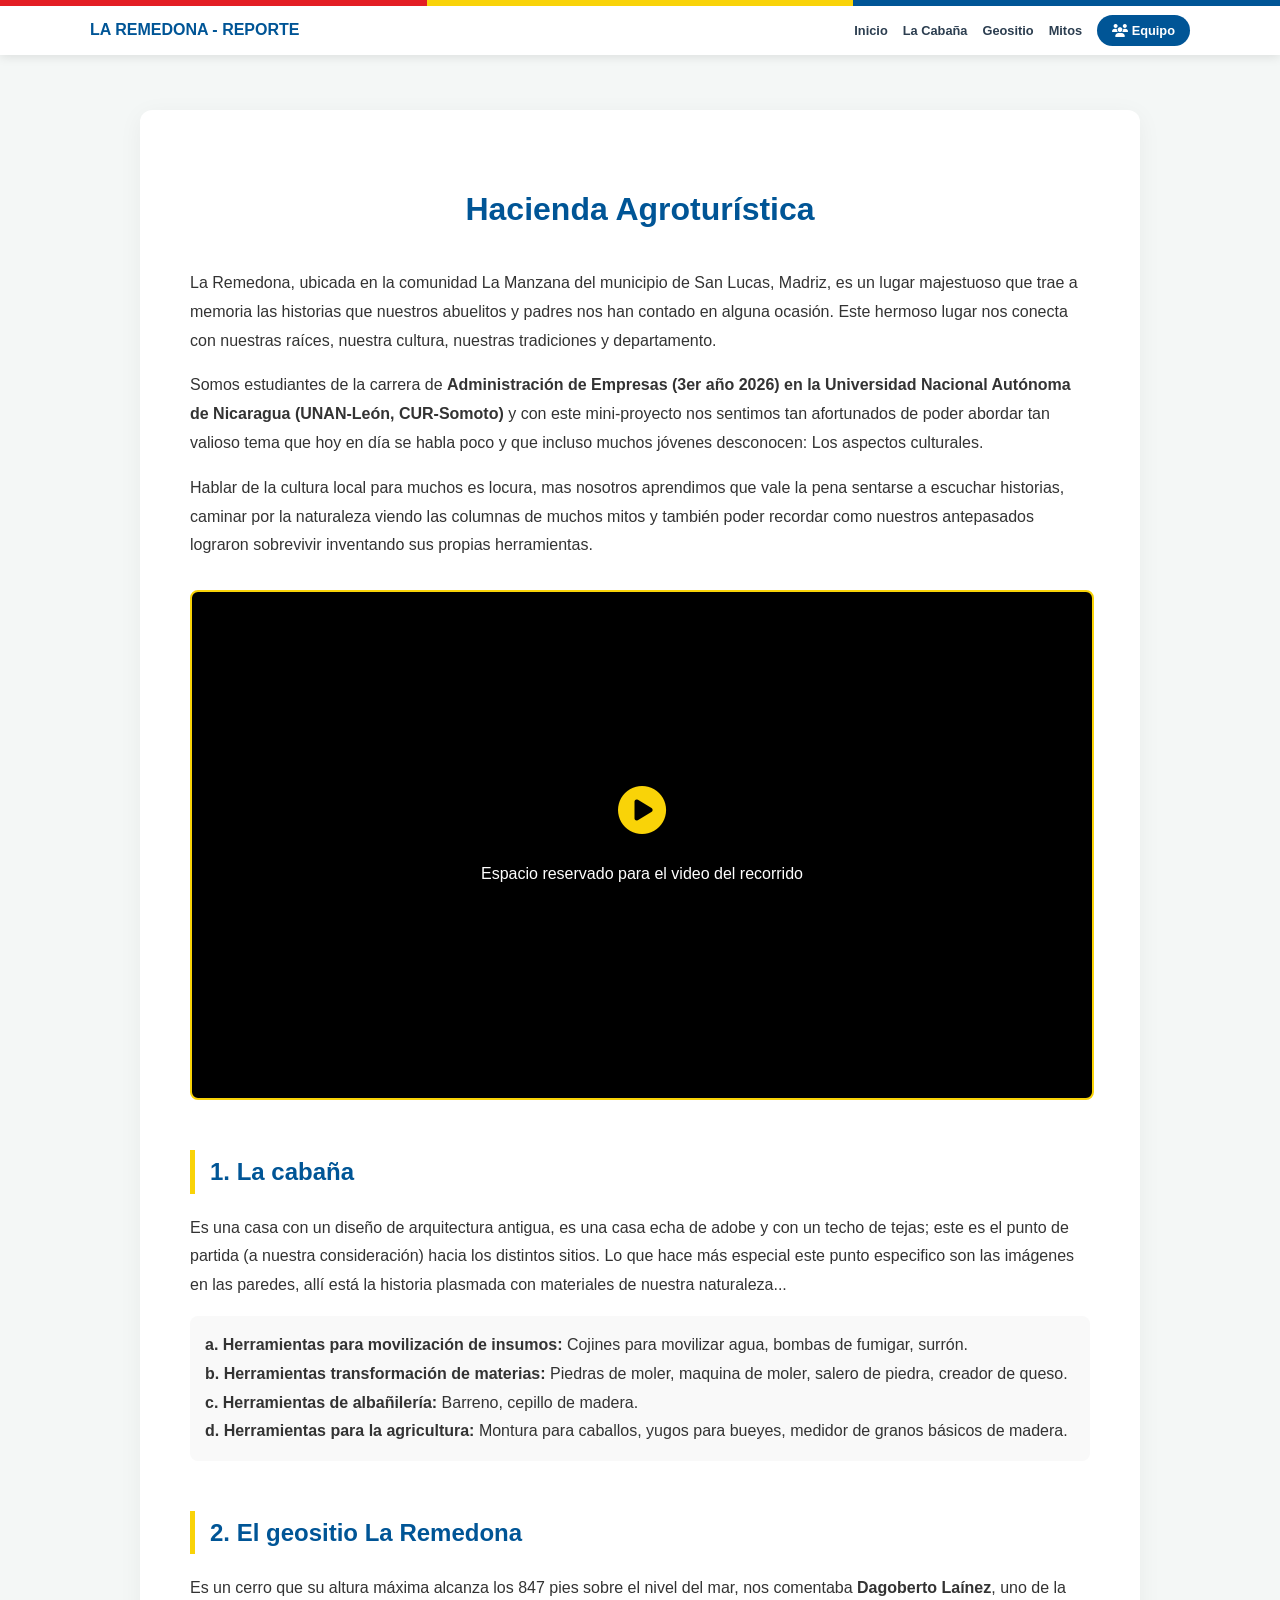
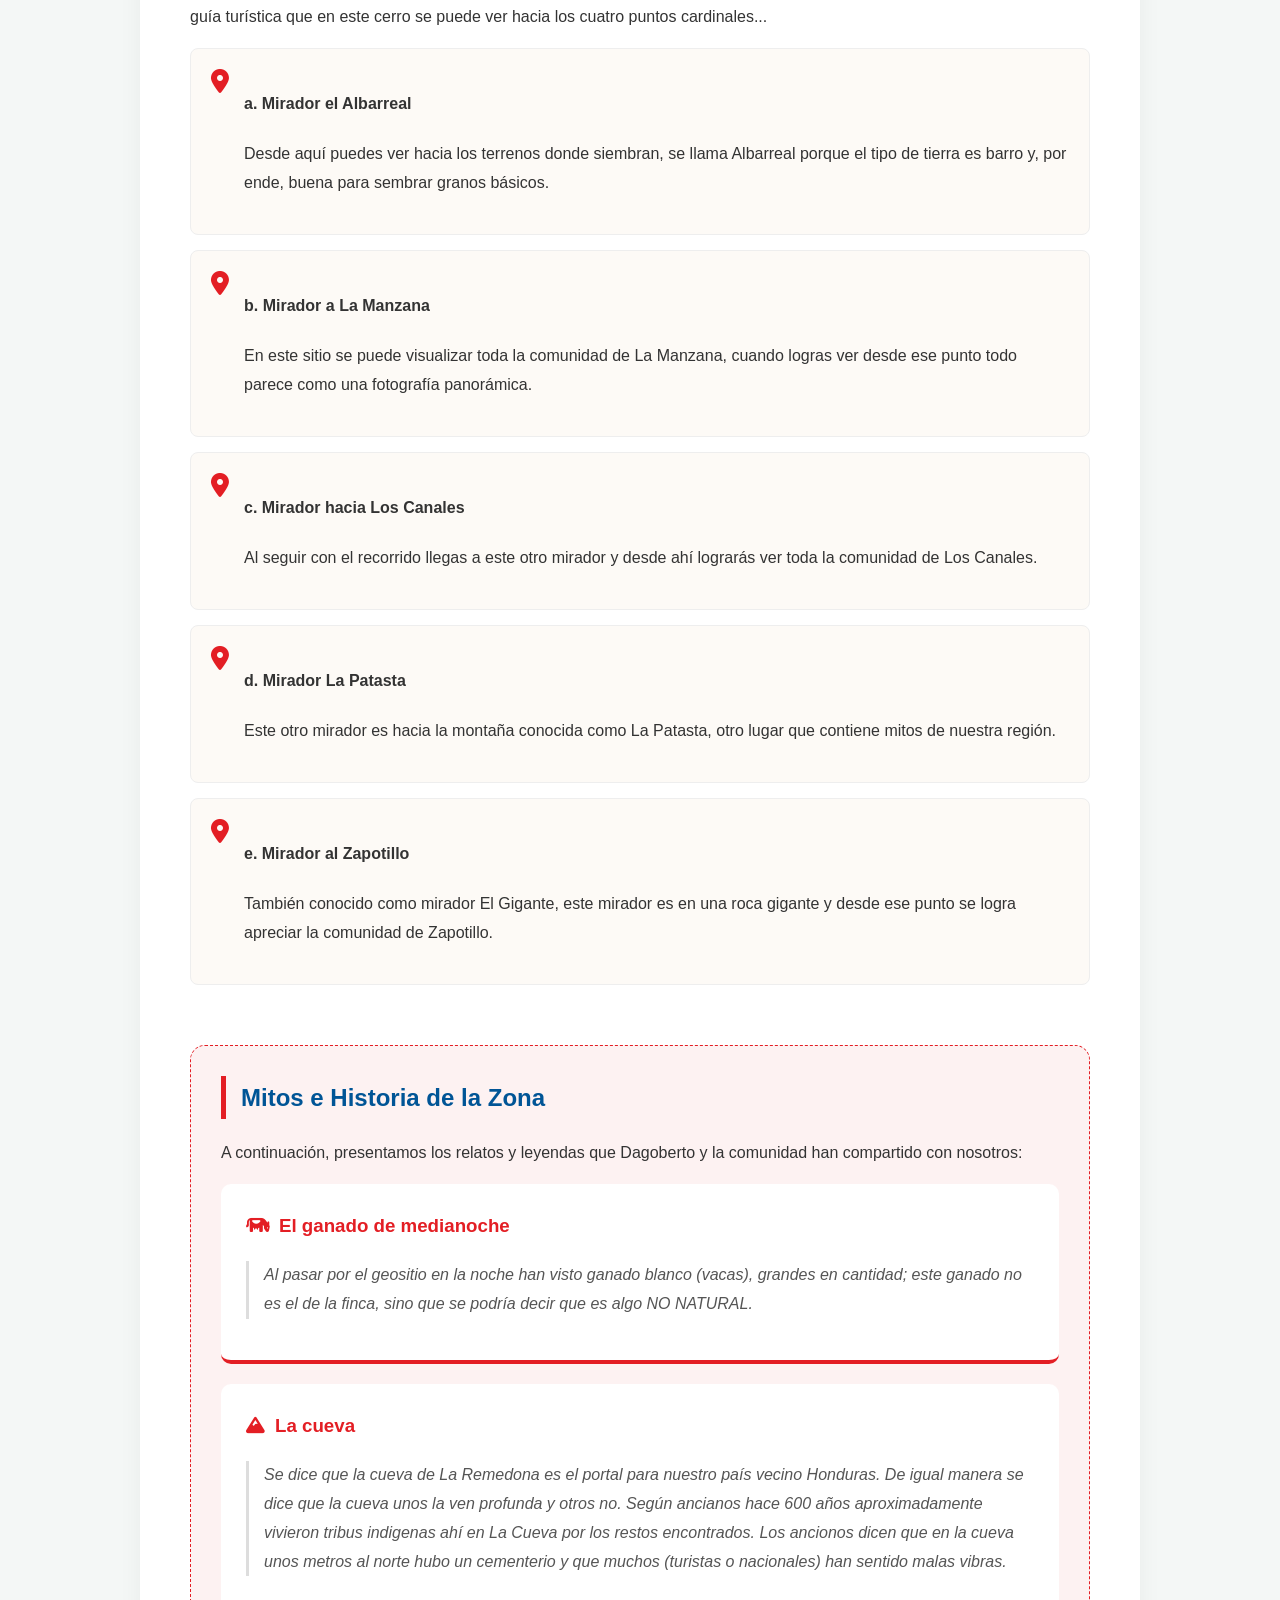
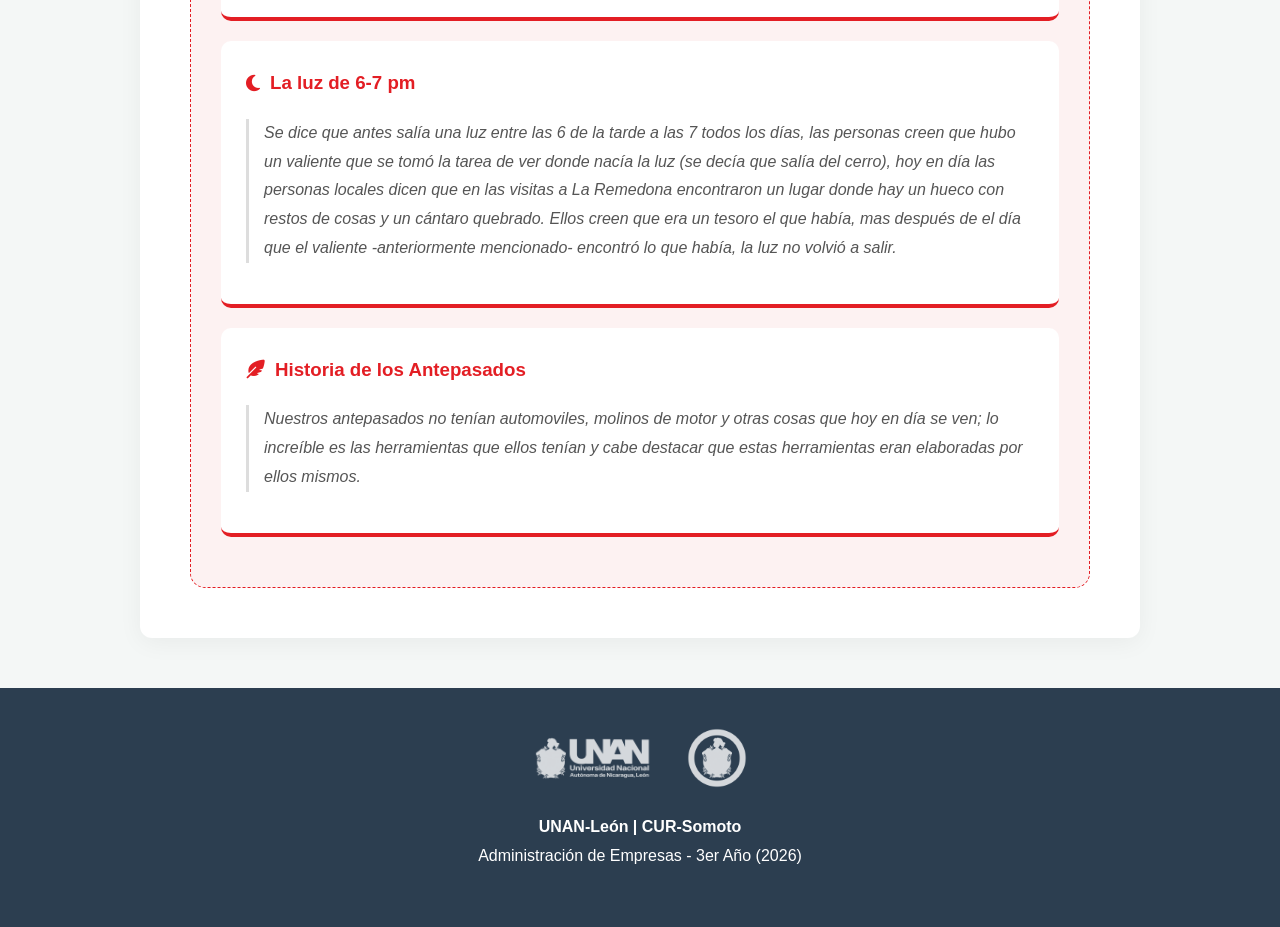
<file: Index.html>
<!DOCTYPE html>
<html lang="es">
<head>
    <meta charset="UTF-8">
    <meta name="viewport" content="width=device-width, initial-scale=1.0">
    <title>Hacienda Agroturística La Remedona - Reporte</title>
    <link rel="stylesheet" href="https://cdnjs.cloudflare.com/ajax/libs/font-awesome/6.5.1/css/all.min.css">
    <style>
        :root {
            --unan-red: #E31E24;
            --unan-yellow: #F9D308;
            --unan-blue: #005596;
            --text-dark: #2c3e50;
            --adobe-bg: #fdfaf6;
        }
        html { scroll-behavior: smooth; }
        body { font-family: 'Segoe UI', sans-serif; line-height: 1.8; color: #333; background: #f4f7f6; margin: 0; }

        /* HEADER */
        .sticky-header { position: fixed; top: 0; width: 100%; background: white; z-index: 1000; box-shadow: 0 2px 10px rgba(0,0,0,0.1); }
        .flag-line { display: flex; height: 6px; }
        .f-red { background: var(--unan-red); flex: 1; }
        .f-yellow { background: var(--unan-yellow); flex: 1; }
        .f-blue { background: var(--unan-blue); flex: 1; }
        .header-content { padding: 10px 20px; display: flex; justify-content: space-between; align-items: center; max-width: 1100px; margin: 0 auto; }
        .header-content h1 { font-size: 1rem; color: var(--unan-blue); margin: 0; text-transform: uppercase; }
        
        .nav-links { display: flex; gap: 15px; list-style: none; align-items: center; margin: 0; }
        .nav-links a { text-decoration: none; color: var(--text-dark); font-weight: bold; font-size: 0.8rem; }
        .btn-creadores { background: var(--unan-blue); color: white !important; padding: 8px 15px; border-radius: 20px; transition: 0.3s; }
        .btn-creadores:hover { background: var(--unan-red); }

        .container { max-width: 900px; margin: 110px auto 40px; background: white; padding: 50px; border-radius: 12px; box-shadow: 0 5px 25px rgba(0,0,0,0.05); }

        /* VIDEO */
        .video-container { width: 100%; background: #000; margin: 30px 0; aspect-ratio: 16/9; border-radius: 8px; display: flex; flex-direction: column; align-items: center; justify-content: center; color: #fff; border: 2px solid var(--unan-yellow); }
        
        /* SECCIONES */
        h2 { color: var(--unan-blue); border-left: 5px solid var(--unan-yellow); padding-left: 15px; margin-top: 50px; }
        .viewpoint-item { display: flex; background: var(--adobe-bg); padding: 20px; border-radius: 8px; margin-bottom: 15px; border: 1px solid #eee; }
        .location-pin { color: var(--unan-red); font-size: 1.5rem; margin-right: 15px; }

        /* SECCIÓN DE MITOS */
        .mitos-section { background: #fdf2f2; border-radius: 15px; padding: 30px; margin-top: 60px; border: 1px dashed var(--unan-red); }
        .mito-card { background: white; padding: 25px; border-radius: 10px; margin-bottom: 20px; border-bottom: 4px solid var(--unan-red); }
        .mito-card h3 { color: var(--unan-red); margin-top: 0; display: flex; align-items: center; gap: 10px; }
        .mito-narracion { font-style: italic; color: #555; border-left: 3px solid #ddd; padding-left: 15px; }

        footer { background: var(--text-dark); color: white; padding: 40px; text-align: center; margin-top: 50px; }
        .footer-logos img { height: 60px; filter: brightness(0) invert(1); margin: 0 15px; opacity: 0.8; }

        @media (max-width: 600px) { .container { padding: 20px; } .nav-links { display: none; } }
    </style>
</head>
<body>

    <nav class="sticky-header">
        <div class="flag-line"><div class="f-red"></div><div class="f-yellow"></div><div class="f-blue"></div></div>
        <div class="header-content">
            <h1>La Remedona - Reporte</h1>
            <ul class="nav-links">
                <li><a href="#inicio">Inicio</a></li>
                <li><a href="#cabana">La Cabaña</a></li>
                <li><a href="#geositio">Geositio</a></li>
                <li><a href="#mitos">Mitos</a></li>
                <li><a href="creadores.html" class="btn-creadores"><i class="fa-solid fa-users"></i> Equipo</a></li>
            </ul>
        </div>
    </nav>

    <div class="container">
        <div id="inicio">
            <h1 style="text-align: center; color: var(--unan-blue); margin-bottom: 30px;">Hacienda Agroturística</h1>
            <p>La Remedona, ubicada en la comunidad La Manzana del municipio de San Lucas, Madriz, es un lugar majestuoso que trae a memoria las historias que nuestros abuelitos y padres nos han contado en alguna ocasión. Este hermoso lugar nos conecta con nuestras raíces, nuestra cultura, nuestras tradiciones y departamento.</p>
            
            <p>Somos estudiantes de la carrera de <strong>Administración de Empresas (3er año 2026) en la Universidad Nacional Autónoma de Nicaragua (UNAN-León, CUR-Somoto)</strong> y con este mini-proyecto nos sentimos tan afortunados de poder abordar tan valioso tema que hoy en día se habla poco y que incluso muchos jóvenes desconocen: Los aspectos culturales.</p>
            
            <p>Hablar de la cultura local para muchos es locura, mas nosotros aprendimos que vale la pena sentarse a escuchar historias, caminar por la naturaleza viendo las columnas de muchos mitos y también poder recordar como nuestros antepasados lograron sobrevivir inventando sus propias herramientas.</p>
        </div>

        <div class="video-container" id="video">
            <i class="fa-solid fa-play-circle fa-3x" style="color: var(--unan-yellow); margin-bottom: 10px;"></i>
            <p>Espacio reservado para el video del recorrido</p>
        </div>

        <section id="cabana">
            <h2>1. La cabaña</h2>
            <p>Es una casa con un diseño de arquitectura antigua, es una casa echa de adobe y con un techo de tejas; este es el punto de partida (a nuestra consideración) hacia los distintos sitios. Lo que hace más especial este punto especifico son las imágenes en las paredes, allí está la historia plasmada con materiales de nuestra naturaleza...</p>
            <p style="padding-left: 20px; background: #f9f9f9; border-radius: 8px; padding: 15px;">
                <strong>a. Herramientas para movilización de insumos:</strong> Cojines para movilizar agua, bombas de fumigar, surrón.<br>
                <strong>b. Herramientas transformación de materias:</strong> Piedras de moler, maquina de moler, salero de piedra, creador de queso.<br>
                <strong>c. Herramientas de albañilería:</strong> Barreno, cepillo de madera.<br>
                <strong>d. Herramientas para la agricultura:</strong> Montura para caballos, yugos para bueyes, medidor de granos básicos de madera.
            </p>
        </section>

        <section id="geositio">
            <h2>2. El geositio La Remedona</h2>
            <p>Es un cerro que su altura máxima alcanza los 847 pies sobre el nivel del mar, nos comentaba <strong>Dagoberto Laínez</strong>, uno de la guía turística que en este cerro se puede ver hacia los cuatro puntos cardinales...</p>

            <div class="viewpoint-item">
                <i class="fa-solid fa-location-dot location-pin"></i>
                <div>
                    <h4>a. Mirador el Albarreal</h4>
                    <p>Desde aquí puedes ver hacia los terrenos donde siembran, se llama Albarreal porque el tipo de tierra es barro y, por ende, buena para sembrar granos básicos.</p>
                </div>
            </div>

            <div class="viewpoint-item">
                <i class="fa-solid fa-location-dot location-pin"></i>
                <div>
                    <h4>b. Mirador a La Manzana</h4>
                    <p>En este sitio se puede visualizar toda la comunidad de La Manzana, cuando logras ver desde ese punto todo parece como una fotografía panorámica.</p>
                </div>
            </div>

            <div class="viewpoint-item">
                <i class="fa-solid fa-location-dot location-pin"></i>
                <div>
                    <h4>c. Mirador hacia Los Canales</h4>
                    <p>Al seguir con el recorrido llegas a este otro mirador y desde ahí lograrás ver toda la comunidad de Los Canales.</p>
                </div>
            </div>

            <div class="viewpoint-item">
                <i class="fa-solid fa-location-dot location-pin"></i>
                <div>
                    <h4>d. Mirador La Patasta</h4>
                    <p>Este otro mirador es hacia la montaña conocida como La Patasta, otro lugar que contiene mitos de nuestra región.</p>
                </div>
            </div>

            <div class="viewpoint-item">
                <i class="fa-solid fa-location-dot location-pin"></i>
                <div>
                    <h4>e. Mirador al Zapotillo</h4>
                    <p>También conocido como mirador El Gigante, este mirador es en una roca gigante y desde ese punto se logra apreciar la comunidad de Zapotillo.</p>
                </div>
            </div>
        </section>

        <section id="mitos" class="mitos-section">
            <h2 style="border-left-color: var(--unan-red); margin-top: 0;">Mitos e Historia de la Zona</h2>
            <p>A continuación, presentamos los relatos y leyendas que Dagoberto y la comunidad han compartido con nosotros:</p>

            <div class="mito-card">
                <h3><i class="fa-solid fa-cow"></i> El ganado de medianoche</h3>
                <p class="mito-narracion">Al pasar por el geositio en la noche han visto ganado blanco (vacas), grandes en cantidad; este ganado no es el de la finca, sino que se podría decir que es algo NO NATURAL.</p>
            </div>

            <div class="mito-card">
                <h3><i class="fa-solid fa-mountain"></i> La cueva</h3>
                <p class="mito-narracion">Se dice que la cueva de La Remedona es el portal para nuestro país vecino Honduras. De igual manera se dice que la cueva unos la ven profunda y otros no. Según ancianos hace 600 años aproximadamente vivieron tribus indigenas ahí en La Cueva por los restos encontrados. Los ancionos dicen que en la cueva unos metros al norte hubo un cementerio y que muchos (turistas o nacionales) han sentido malas vibras.</p>
            </div>

            <div class="mito-card">
                <h3><i class="fa-solid fa-moon"></i> La luz de 6-7 pm</h3>
                <p class="mito-narracion">Se dice que antes salía una luz entre las 6 de la tarde a las 7 todos los días, las personas creen que hubo un valiente que se tomó la tarea de ver donde nacía la luz (se decía que salía del cerro), hoy en día las personas locales dicen que en las visitas a La Remedona encontraron un lugar donde hay un hueco con restos de cosas y un cántaro quebrado. Ellos creen que era un tesoro el que había, mas después de el día que el valiente -anteriormente mencionado- encontró lo que había, la luz no volvió a salir.</p>
            </div>

            <div class="mito-card">
                <h3><i class="fa-solid fa-feather-pointed"></i> Historia de los Antepasados</h3>
                <p class="mito-narracion">Nuestros antepasados no tenían automoviles, molinos de motor y otras cosas que hoy en día se ven; lo increíble es las herramientas que ellos tenían y cabe destacar que estas herramientas eran elaboradas por ellos mismos.</p>
            </div>
        </section>
    </div>

    <footer>
        <div class="footer-logos">
            <img src="logo-unan.png" alt="UNAN">
            <img src="logo-cur.png" alt="CUR">
        </div>
        <p><strong>UNAN-León | CUR-Somoto</strong><br>Administración de Empresas - 3er Año (2026)</p>
    </footer>

</body>
</html>
</file>
